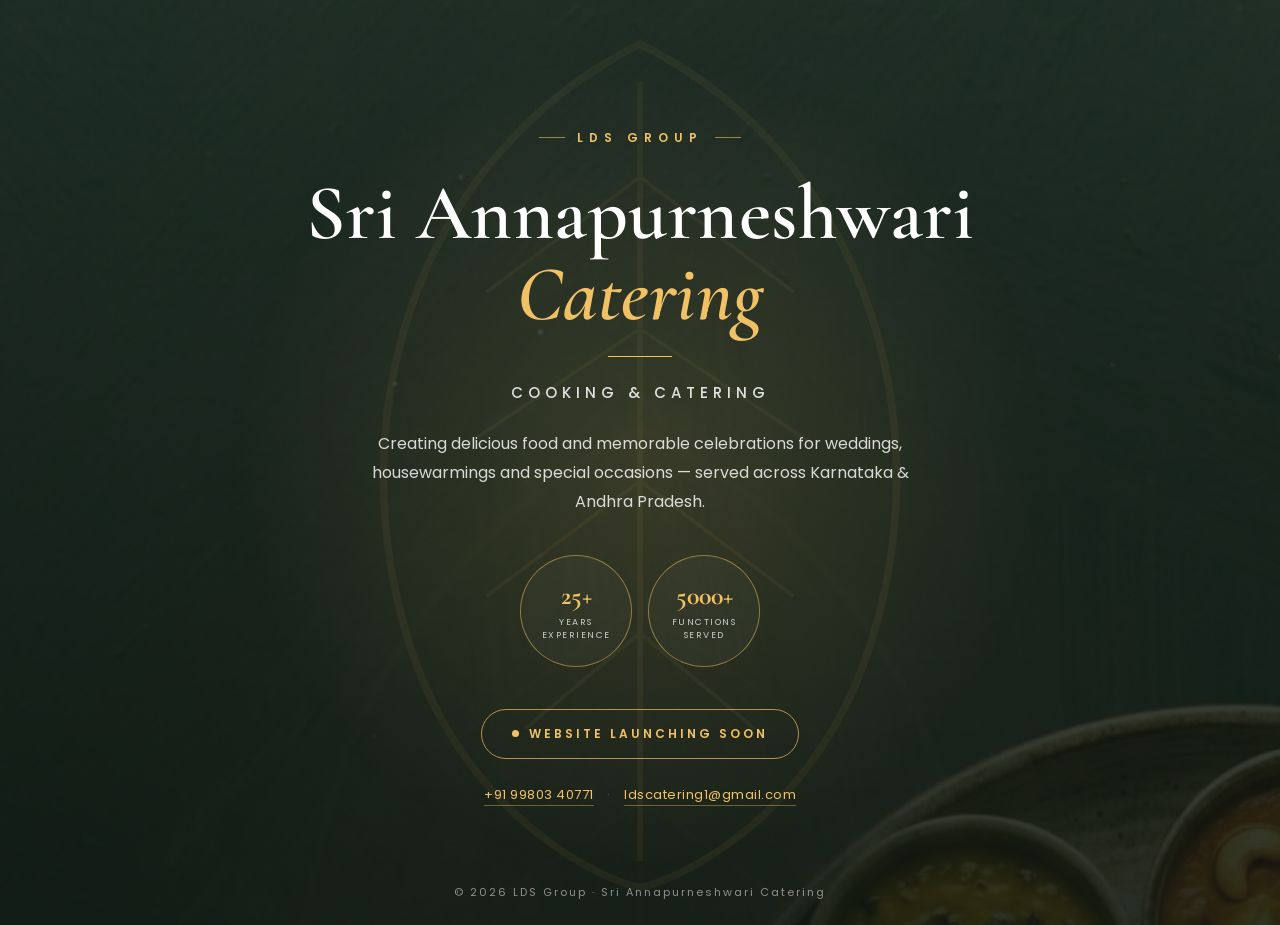
<file: index.html>
<!DOCTYPE html>
<html lang="en">
<head>
<meta charset="UTF-8">
<meta name="viewport" content="width=device-width, initial-scale=1.0">
<title>Sri Annapurneshwari Catering | LDS Group</title>
<meta name="description" content="Sri Annapurneshwari Catering by LDS Group. 25+ years of catering experience and 5000+ weddings and functions served across Karnataka and Andhra Pradesh. Website launching soon.">
<meta name="theme-color" content="#24402A">

<link rel="preconnect" href="https://fonts.googleapis.com">
<link rel="preconnect" href="https://fonts.gstatic.com" crossorigin>
<link href="https://fonts.googleapis.com/css2?family=Cormorant+Garamond:ital,wght@0,500;0,600;0,700;1,500&family=Poppins:wght@300;400;500;600;700&display=swap" rel="stylesheet">

<style>
  :root{
    --leaf:#24402A;
    --leaf-2:#1a2f1e;
    --turmeric:#E3A33B;
    --turmeric-2:#F0C165;
    --kumkum:#B23A2E;
    --kumkum-2:#94271D;
    --rice:#FBF6EA;
    --ease: cubic-bezier(.22,.61,.36,1);
  }
  *{margin:0;padding:0;box-sizing:border-box;}
  html,body{width:100%;height:100%;}
  body{
    font-family:'Poppins',sans-serif;
    background:var(--leaf-2);
    color:#fff;
    overflow-x:hidden;
  }
  h1,h2{font-family:'Cormorant Garamond',serif;font-weight:600;}

  .hero{
    min-height:100vh;
    width:100%;
    position:relative;
    display:flex;
    align-items:center;
    justify-content:center;
    text-align:center;
    overflow:hidden;
    padding:120px 20px;
  }

  .hero-bg{
    position:absolute;
    inset:-4% -2%;
    background:
      linear-gradient(180deg, rgba(18,30,20,.66), rgba(14,22,16,.88)),
      url("hero-thali.png")
      center 30% / cover no-repeat;
    will-change:transform;
    z-index:0;
  }

  /* fine grain texture for depth */
  .hero-grain{
    position:absolute;inset:0;z-index:1;
    opacity:.05;pointer-events:none;
    mix-blend-mode:overlay;
    background-image:url("data:image/svg+xml,%3Csvg xmlns='http://www.w3.org/2000/svg' width='120' height='120'%3E%3Cfilter id='n'%3E%3CfeTurbulence type='fractalNoise' baseFrequency='0.85' numOctaves='2' stitchTiles='stitch'/%3E%3C/filter%3E%3Crect width='100%25' height='100%25' filter='url(%23n)'/%3E%3C/svg%3E");
  }

  /* radial glow that breathes gently behind the content */
  .hero-glow{
    position:absolute;
    top:50%;left:50%;
    width:min(90vw,900px);
    height:min(90vw,900px);
    transform:translate(-50%,-50%);
    background:radial-gradient(circle, rgba(240,193,101,.14) 0%, rgba(240,193,101,0) 65%);
    z-index:1;
    pointer-events:none;
    animation:breathe 7s ease-in-out infinite;
  }
  @keyframes breathe{
    0%,100%{opacity:.7;transform:translate(-50%,-50%) scale(1);}
    50%{opacity:1;transform:translate(-50%,-50%) scale(1.08);}
  }

  /* ambient drifting particles (turmeric dust) */
  .particles{position:absolute;inset:0;z-index:1;pointer-events:none;overflow:hidden;}
  .particle{
    position:absolute;
    bottom:-20px;
    width:4px;height:4px;
    border-radius:50%;
    background:var(--turmeric-2);
    opacity:0;
    animation:drift linear infinite;
  }
  @keyframes drift{
    0%{opacity:0;transform:translateY(0) translateX(0);}
    10%{opacity:.55;}
    90%{opacity:.35;}
    100%{opacity:0;transform:translateY(-110vh) translateX(var(--dx,20px));}
  }

  /* faint leaf watermark, signature element */
  .leaf-watermark{
    position:absolute;
    top:50%;left:50%;
    width:min(70vw,760px);
    transform:translate(-50%,-50%);
    opacity:.05;
    pointer-events:none;
    z-index:1;
    animation:leafbreathe 12s ease-in-out infinite;
    transform-origin:center;
  }
  @keyframes leafbreathe{
    0%,100%{transform:translate(-50%,-50%) scale(1) rotate(0deg);opacity:.05;}
    50%{transform:translate(-50%,-50%) scale(1.035) rotate(1.2deg);opacity:.08;}
  }

  .content{
    position:relative;
    z-index:2;
    width:min(760px,92%);
  }

  .brand{
    display:inline-flex;
    align-items:center;
    gap:12px;
    color:var(--turmeric-2);
    font-size:12px;
    font-weight:600;
    letter-spacing:6px;
    text-transform:uppercase;
    margin-bottom:26px;
    opacity:0;
    animation:rise .8s var(--ease) .1s forwards;
  }
  .brand::before,.brand::after{content:"";width:26px;height:1px;background:rgba(240,193,101,.6);}

  .business-name{
    font-size:clamp(40px,7.5vw,78px);
    line-height:1.05;
    letter-spacing:.5px;
    margin-bottom:20px;
    opacity:0;
    animation:rise .8s var(--ease) .25s forwards;
  }
  .business-name em{font-style:italic;color:var(--turmeric-2);}

  .divider{
    width:64px;height:1px;
    background:var(--turmeric-2);
    margin:0 auto 24px;
    opacity:0;
    animation:rise .8s var(--ease) .4s forwards;
  }

  .tagline{
    font-size:clamp(12px,1.8vw,15px);
    letter-spacing:5px;
    text-transform:uppercase;
    color:rgba(255,255,255,.85);
    margin-bottom:26px;
    font-weight:500;
    opacity:0;
    animation:rise .8s var(--ease) .5s forwards;
  }

  .description{
    font-size:16px;
    line-height:1.8;
    color:rgba(255,255,255,.82);
    max-width:560px;
    margin:0 auto 38px;
    opacity:0;
    animation:rise .8s var(--ease) .6s forwards;
  }

  .stats{
    display:flex;
    justify-content:center;
    gap:16px;
    margin-bottom:42px;
    flex-wrap:wrap;
    opacity:0;
    animation:rise .8s var(--ease) .7s forwards;
  }
  .stat{
    display:flex;
    flex-direction:column;
    align-items:center;
    justify-content:center;
    gap:5px;
    width:112px;
    height:112px;
    border-radius:50%;
    border:1px solid rgba(240,193,101,.5);
    background:rgba(255,255,255,.03);
  }
  .stat .number{color:var(--turmeric-2);font-family:'Cormorant Garamond',serif;font-size:26px;font-weight:700;}
  .stat .label{color:rgba(255,255,255,.75);font-size:9px;letter-spacing:1.5px;text-transform:uppercase;text-align:center;padding:0 6px;}

  .launching{
    display:inline-flex;
    align-items:center;
    gap:10px;
    border:1px solid rgba(240,193,101,.7);
    padding:15px 30px;
    border-radius:999px;
    color:var(--turmeric-2);
    font-size:12px;
    font-weight:600;
    letter-spacing:3px;
    text-transform:uppercase;
    opacity:0;
    animation:rise .8s var(--ease) .8s forwards;
  }
  .launching .pulse{
    width:7px;height:7px;border-radius:50%;
    background:var(--turmeric-2);
    animation:pulse 1.8s ease-in-out infinite;
  }

  .contact-line{
    margin-top:26px;
    font-size:13px;
    color:rgba(255,255,255,.65);
    letter-spacing:.5px;
    opacity:0;
    animation:rise .8s var(--ease) .9s forwards;
  }
  .contact-line a{color:var(--turmeric-2);text-decoration:none;border-bottom:1px solid rgba(240,193,101,.4);padding-bottom:1px;}
  .contact-line a:hover{border-color:var(--turmeric-2);}
  .contact-line .sep{margin:0 10px;opacity:.4;}

  .footer{
    position:absolute;
    bottom:24px;left:0;width:100%;
    z-index:2;
    font-size:11px;
    letter-spacing:2px;
    color:rgba(255,255,255,.5);
    text-align:center;
  }

  @keyframes rise{
    from{opacity:0;transform:translateY(16px);}
    to{opacity:1;transform:translateY(0);}
  }
  @keyframes pulse{
    0%,100%{opacity:1;transform:scale(1);}
    50%{opacity:.4;transform:scale(1.4);}
  }
  @media (prefers-reduced-motion:reduce){
    .brand,.business-name,.divider,.tagline,.description,.stats,.launching,.contact-line{
      animation:none;opacity:1;
    }
    .launching .pulse{animation:none;}
  }

  @media (max-width:600px){
    .hero{padding:100px 20px;}
    .brand{letter-spacing:4px;font-size:10.5px;margin-bottom:20px;}
    .brand::before,.brand::after{width:16px;}
    .business-name{font-size:40px;}
    .tagline{letter-spacing:3px;}
    .description{font-size:14px;}
    .stats{gap:12px;}
    .stat{width:90px;height:90px;}
    .stat .number{font-size:20px;}
    .stat .label{font-size:8px;}
    .launching{padding:13px 22px;font-size:10.5px;letter-spacing:2px;}
    .contact-line{font-size:12px;}
    .footer{bottom:16px;font-size:9px;}
  }
</style>
</head>

<body>

<section class="hero">

  <div class="hero-bg" id="heroBg"></div>
  <div class="hero-grain"></div>
  <div class="hero-glow"></div>
  <div class="particles" id="particles"></div>

  <svg class="leaf-watermark" viewBox="0 0 200 240" fill="none" xmlns="http://www.w3.org/2000/svg">
    <path d="M100 10C40 40 20 110 40 170C55 214 90 230 100 232C110 230 145 214 160 170C180 110 160 40 100 10Z" stroke="#F0C165" stroke-width="2"/>
    <path d="M100 20V225" stroke="#F0C165" stroke-width="1.5"/>
    <path d="M100 45 L60 75 M100 45 L140 75 M100 85 L55 115 M100 85 L145 115 M100 125 L60 155 M100 125 L140 155 M100 165 L70 190 M100 165 L130 190" stroke="#F0C165" stroke-width="1" stroke-linecap="round"/>
  </svg>

  <div class="content">

    <div class="brand">LDS Group</div>

    <h1 class="business-name">Sri Annapurneshwari<br><em>Catering</em></h1>

    <div class="divider"></div>

    <div class="tagline">Cooking &amp; Catering</div>

    <p class="description">
      Creating delicious food and memorable celebrations for weddings,
      housewarmings and special occasions — served across Karnataka &amp; Andhra Pradesh.
    </p>

    <div class="stats">
      <div class="stat"><span class="number">25+</span><span class="label">Years Experience</span></div>
      <div class="stat"><span class="number">5000+</span><span class="label">Functions Served</span></div>
    </div>

    <div class="launching"><span class="pulse"></span> Website Launching Soon</div>

    <p class="contact-line">
      <a href="https://wa.me/919980340771" target="_blank" rel="noopener">+91 99803 40771</a>
      <span class="sep">·</span>
      <a href="mailto:ldscatering1@gmail.com">ldscatering1@gmail.com</a>
    </p>

  </div>

  <div class="footer">© 2026 LDS Group · Sri Annapurneshwari Catering</div>

</section>

<script>
  const prefersReduced = window.matchMedia('(prefers-reduced-motion: reduce)').matches;

  if (!prefersReduced) {
    // gentle parallax on the background image as the page scrolls
    const heroBg = document.getElementById('heroBg');
    let ticking = false;
    window.addEventListener('scroll', () => {
      if (!ticking) {
        requestAnimationFrame(() => {
          const y = window.scrollY;
          heroBg.style.transform = `translateY(${y * 0.18}px) scale(1.04)`;
          ticking = false;
        });
        ticking = true;
      }
    });

    // subtle mouse-parallax tilt on the content, desktop only
    const content = document.querySelector('.content');
    const hero = document.querySelector('.hero');
    if (window.matchMedia('(hover: hover) and (pointer: fine)').matches) {
      hero.addEventListener('mousemove', (e) => {
        const { innerWidth: w, innerHeight: h } = window;
        const dx = (e.clientX / w - 0.5) * 10;
        const dy = (e.clientY / h - 0.5) * 8;
        content.style.transform = `translate(${dx}px, ${dy}px)`;
      });
      hero.addEventListener('mouseleave', () => {
        content.style.transform = 'translate(0,0)';
      });
      content.style.transition = 'transform .4s cubic-bezier(.22,.61,.36,1)';
    }

    // ambient drifting particles
    const field = document.getElementById('particles');
    const COUNT = 16;
    for (let i = 0; i < COUNT; i++) {
      const p = document.createElement('span');
      p.className = 'particle';
      const left = Math.random() * 100;
      const size = 2 + Math.random() * 3;
      const duration = 10 + Math.random() * 12;
      const delay = Math.random() * 14;
      const dx = (Math.random() - 0.5) * 60;
      p.style.left = left + '%';
      p.style.width = size + 'px';
      p.style.height = size + 'px';
      p.style.setProperty('--dx', dx + 'px');
      p.style.animationDuration = duration + 's';
      p.style.animationDelay = delay + 's';
      field.appendChild(p);
    }
  }
</script>

</body>
</html>
</file>
